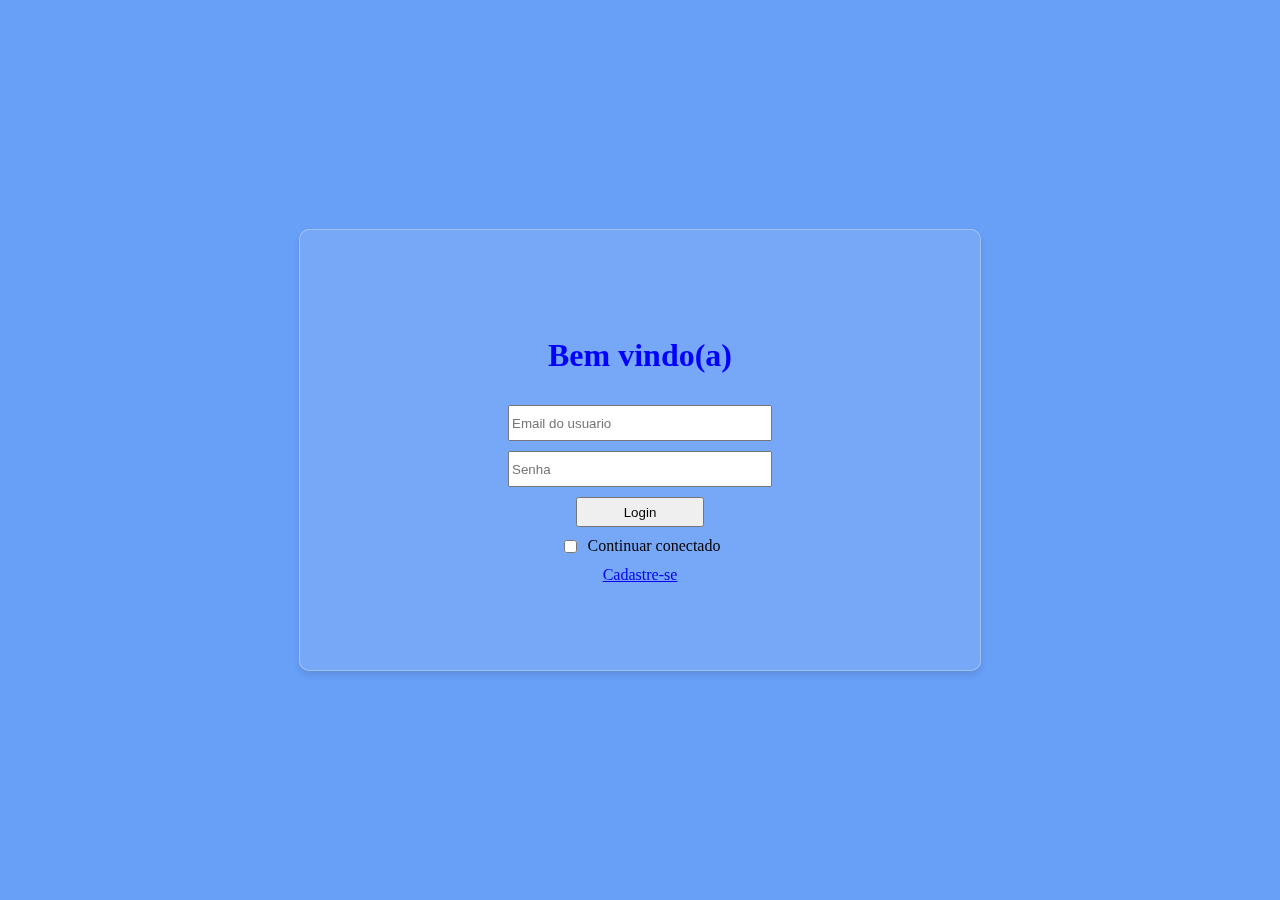
<file: Login/index.html>
<!DOCTYPE html>
<html lang="en">
<head>
    <meta charset="UTF-8">
    <meta name="viewport" content="width=device-width, initial-scale=1.0">
    <link rel="stylesheet" href="style.css">
    <title>Login</title>
</head>
<body>
    <div id="PageWrapper">
        <div id="ContainerLogin">
            <form id="FormLog">
                <h1 id="Title">Bem vindo(a)</h1>
                <input id="InputsEmail" type="text" placeholder="Email do usuario">
                <input id="InputsSenha" type="password" placeholder="Senha">
                <button id="BtnLogin" type="submit">Login</button> 

                <label id="LabelCheak">
                    <input type="checkbox">
                    Continuar conectado
                </label>

                <a id="LinkCad" href="CadUsuario.html">Cadastre-se</a>
            </form>
        </div>
    </div>

    <script>

   /* document.getElementById("BtnLogin").addEventListener("click", function(event){
        event.preventDefault();
        
        const senha = document.getElementById("InputsSenha");

        if(Number(senha.value) === 231020){
            window.location.href = "https://www.google.com";
        }else{
            alert("Senha incorreta")
        }

    }) */

    document.addEventListener("DOMContentLoaded", function(){

        const form = document.getElementById("FormLog");
        const emailInput = document.getElementById("InputsEmail");
        const senhaInput = document.getElementById("InputsSenha");

        form.addEventListener("submit", function(event){
            event.preventDefault();

            let emailSalvo = localStorage.getItem("email");
            let senhaSalva = localStorage.getItem("senha");

            if(emailSalvo === emailInput.value && senhaSalva === senhaInput.value){
                window.location.href = "https://www.google.com";
            }else{
                alert("email ou senha errado");
            }
        })
    })
    </script>
</body>
</html>
</file>
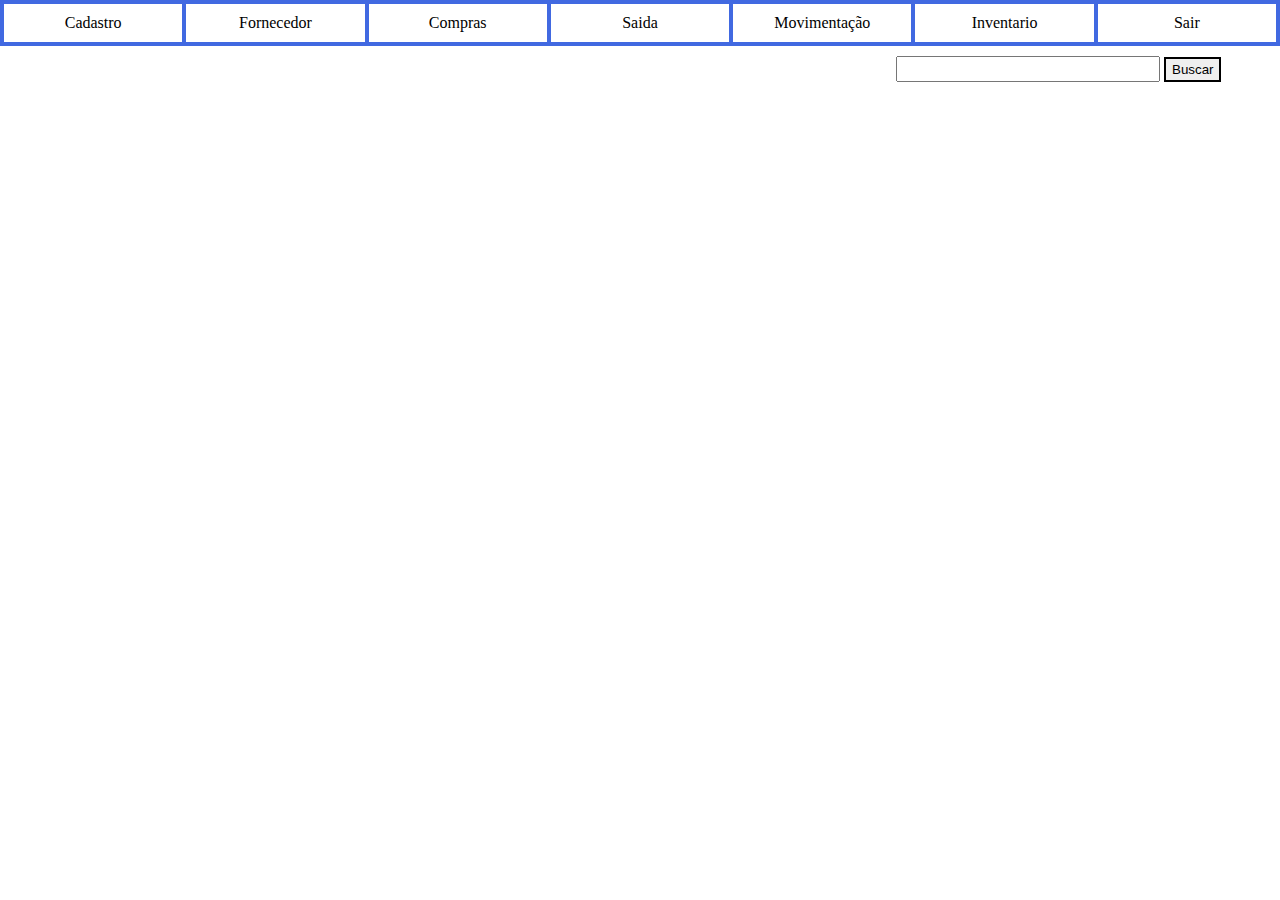
<file: GestaoEstoque/Estoque.html>
<!DOCTYPE html>
<html lang="en">
<head>
    <meta charset="UTF-8">
    <meta name="viewport" content="width=device-width, initial-scale=1.0">
    <title>Estoque</title>
    <link rel="stylesheet" href="style.css">
</head>
<body>
    <div id="container">
         <header id="cabecalho">
            <ul id="nav">
                <li class="">Cadastro</li>
                <li>Fornecedor</li>
                <li>Compras</li>
                <li>Saida</li>
                <li>Movimentação</li>
                <li>Inventario</li>
                <li>Sair</li>
            </ul>
         </header>

         <main>
            <form>
                <input type="text" id="inputBuscar">
                <button id="btnBuscar">Buscar</button>
            </form>
            
         </main>
    </div>
   
</body>
</html>
</file>
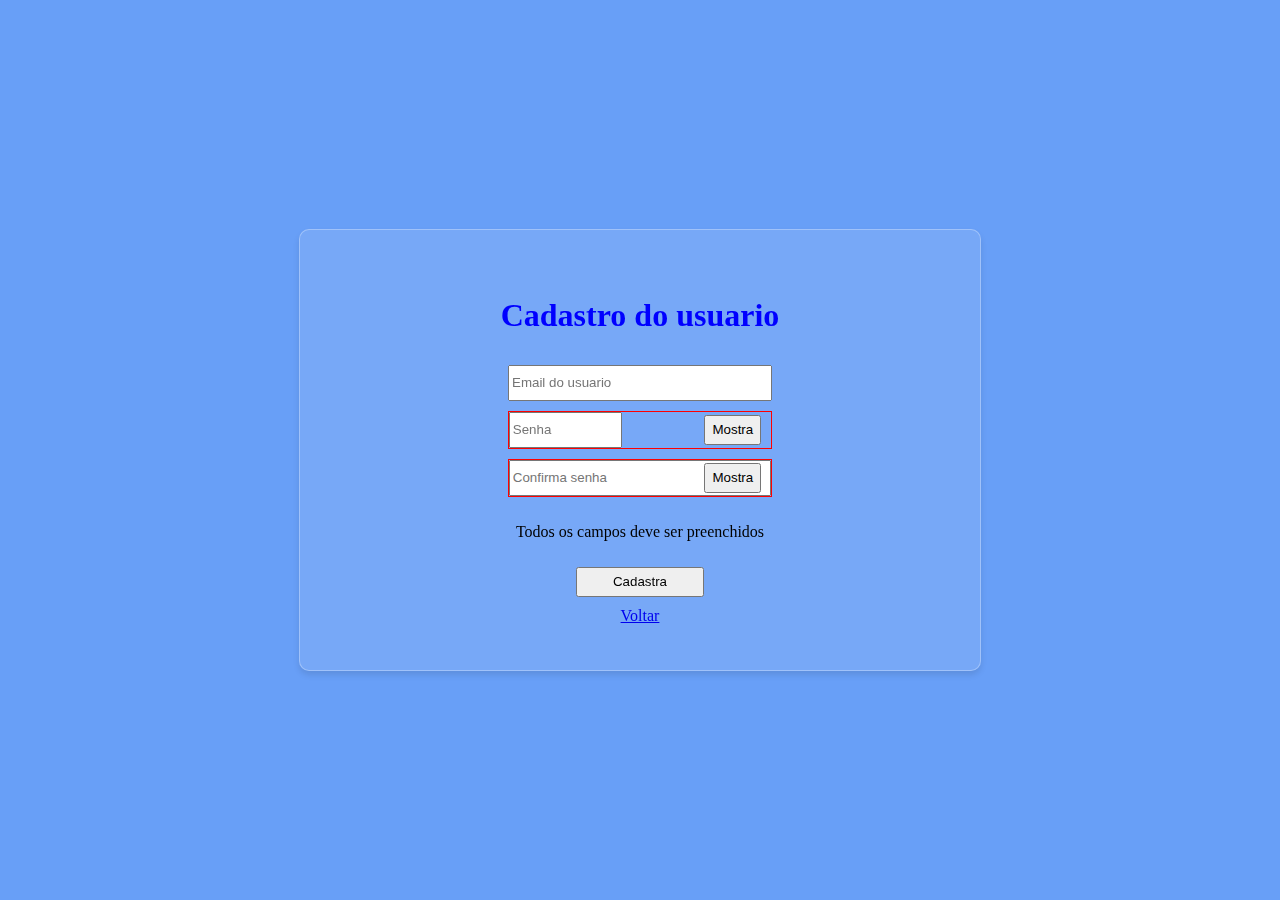
<file: Login/CadUsuario.html>
<!DOCTYPE html>
<html lang="en">
<head>
    <meta charset="UTF-8">
    <meta name="viewport" content="width=device-width, initial-scale=1.0">
    <link rel="stylesheet" href="style.css">
    <title>Cadastro usuario</title>
</head>
<body>
    <div id="PageWrapper">
        <div id="ContainerLogin">
            <form id="FormCad">
                <h1 id="Title">Cadastro do usuario</h1>
                <input id="InputsEmail" class="InputsVerf" type="text" placeholder="Email do usuario">

                <div class="ContainerInput">
                    <input id="InputsSenha" class="InputsSenha InputsVerf"  type="password" placeholder="Senha">

                    <button class="BtnMostra" id="BtnMostra">Mostra</button>
                </div>

                <div class="ContainerInput">

                    <input class="InputsSenha InputsVerf" 
                    id="InputsConfSenha" type="password" placeholder="Confirma senha">

                    <button class="BtnMostra">Mostra</button>
                </div>    

                <p id="ErroMsg">Todos os campos deve ser preenchidos</p>

                
                <button id="BtnCad" type="submit">Cadastra</button>

                <a id="Link" href="index.html">Voltar</a>
            </form>
        </div>
    </div>

    <script src="script.js"></script>
</body>
</html>
</file>
<file: Login/style.css>
body{
    margin: 0;
}

#PageWrapper{
    background: #689ff7;
    display: flex;
    justify-content: center;
    align-items: center;
    height: 100vh;
}

#ContainerLogin{
    height: 400px;
    width: 50%;
    background: rgba(255, 255, 255, 0.1); /* Fundo transparente */
    backdrop-filter: blur(10px); /* Desfoque */
    border: 1px solid rgba(255, 255, 255, 0.3); /* Borda sutil */
    border-radius: 10px;
    padding: 20px;
    box-shadow: 0 4px 6px rgba(0, 0, 0, 0.1); /* Sombra leve */
}

#FormLog, #FormCad{
    display: flex;
    justify-content: center;
    align-items: center;
    flex-direction: column;
    height: 100%;
    width: 100%;
    gap: 10px;
}

#Title{
    font-family: Oswald;
    color: blue;
}

#InputsEmail, #InputsSenha{
    width: 40%;
    height: 30px;
}

.InputsSenha{
    width: 100%;
    height: 30px;
}

#BtnLogin, #BtnCad{
    width: 20%;
    height: 30px;
}

.ContainerInput{
    border: 1px solid red;
    position: relative;
    display: flex;
    align-items: center;
    width: 41%;
}

.BtnMostra{
    position: absolute;
    right: 10px;
    height: 30px;
}

#LabelCheak{
    display: flex;
    gap: 8px;
}

#LinkCad{

}
</file>
<file: GestaoEstoque/style.css>
body{
    margin: 0;
}
#cabecalho{
    margin: 0;
}
#nav{
    list-style: none;
    display: flex;
    flex-direction: row;
    margin: 0;
    padding: 0;
    border: 2px solid #4169E1;
}

li{
    margin: 0;
    padding: 10px;
    width: 30%;
    text-align: center;
    border: 2px solid #4169E1;
}

li:hover{
    background: #4169E1;
    color: white;
    font-weight: bold;
    text-decoration: underline;
    cursor: pointer;
}

/*Inicio do main*/

#inputBuscar{
    height: 20px;
    margin-top: 10px;
    margin-left: 70%;
    width: 20%;
}

#btnBuscar{
    height: 25px;
    border: 2px solid black;
}
</file>
